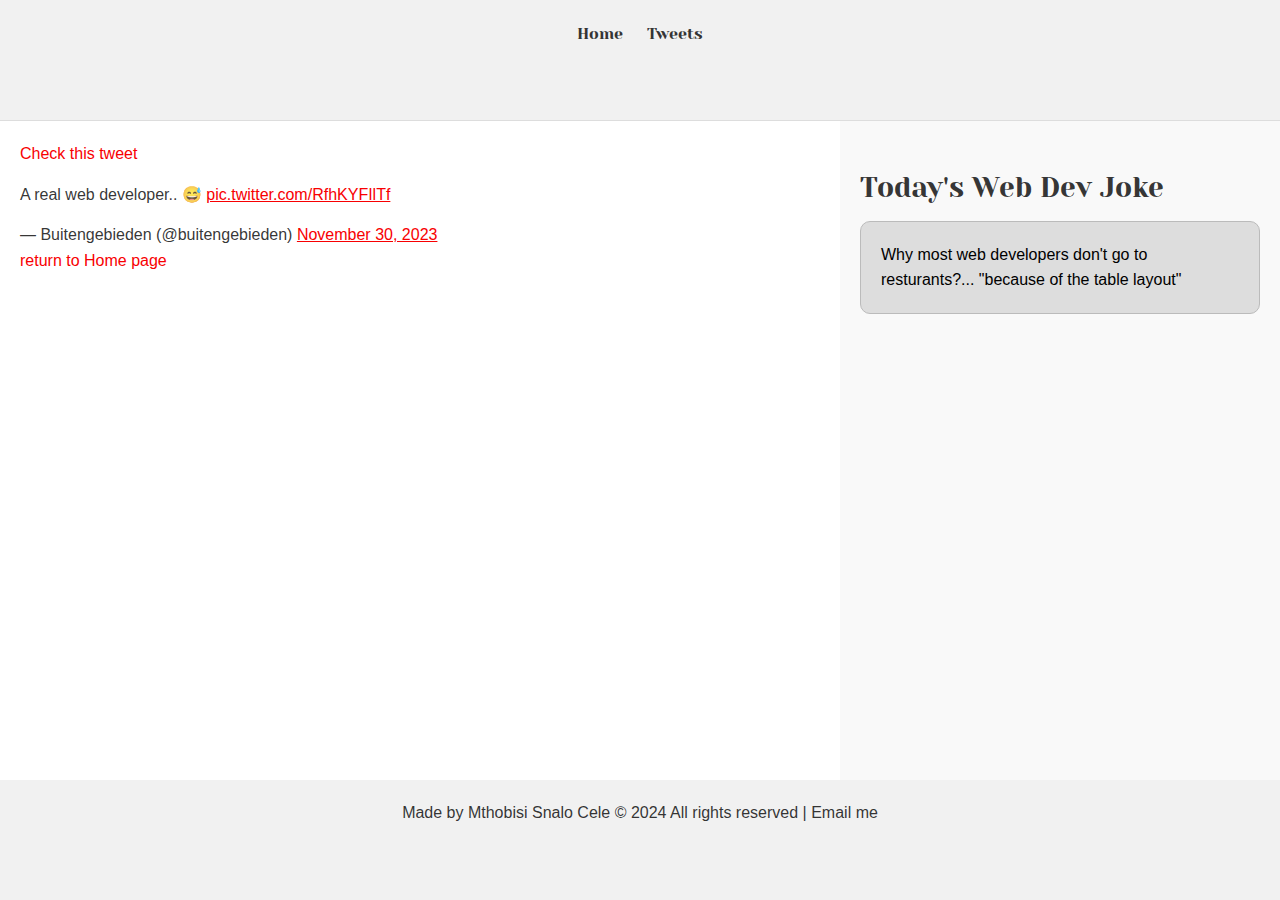
<file: css_basic/tweets.html>
<!DOCTYPE html>
<html lang="en">
<head>
    <meta charset="UTF-8">
    <meta name="viewport" content="width=device-width, initial-scale=1.0">
    <title>Porfolio</title>
</head>
<body>
    <header>
        <ul style="list-style: none;">
            <li><a href="index.html" style="text-decoration: none;">Home</a></li>
            <li><a href="tweets.html" style="text-decoration: none;">Tweets</a></li>
            <link href="base.css" rel="stylesheet">
            <link href="styles.css" rel="stylesheet">
        </ul>
    </header>
    <main>
        <article>
            <p><a href="https://x.com/buitengebieden/status/1730119376915898506" style="text-decoration: none;">Check this tweet</a></p>
            <blockquote class="twitter-tweet"><p lang="en" dir="ltr">A real web developer.. 😅 
                <a href="https://t.co/RfhKYFIlTf">pic.twitter.com/RfhKYFIlTf</a></p>&mdash; Buitengebieden (@buitengebieden) 
                <a href="https://twitter.com/buitengebieden/status/1730119376915898506?ref_src=twsrc%5Etfw">November 30, 2023</a>
            </blockquote> 
            <script async src="https://platform.twitter.com/widgets.js" charset="utf-8"></script>
            <p><a href="index.html" style="text-decoration: none;">return to Home page</a></p>
        </article>
        <aside>
            <h3>Today's Web Dev Joke</h3>
            <p>
                Why most web developers don't go to resturants?...
                <i>"because of the table layout"</i>
            </p>
        </aside>
    </main>
    <footer>
        <p>
            Made by Mthobisi Snalo Cele &copy 2024 All rights reserved | <a href="mailto:celersnalor0119@gmail.com" target="_blank" style="text-decoration: none;">Email me</a>
        </p>
    </footer>
</body>
</html>
</file>
<file: css_basic/base.css>
/* Importing webfonts */
/* (If you're learning CSS, you should disregard that) */

@import url(https://fonts.googleapis.com/css?family=Yeseva+One);
@import url(https://fonts.googleapis.com/css?family=Josefin+Sans:400,700,700italic,400italic);


/* CSS reset rules */

html, body {
	height: 100%;
	min-height: 100%;
}
html, body, div, span, applet, object, iframe,
h1, h2, h3, h4, h5, h6, p, blockquote, pre,
a, abbr, acronym, address, big, cite, code,
del, dfn, img, ins, kbd, q, s, samp,
small, strike, sub, sup, tt, var,
b, u, i, center,
dl, dt, dd,
fieldset, form, label, legend,
table, caption, tbody, tfoot, thead, tr, th, td,
article, aside, canvas, details, embed, 
figure, figcaption, footer, header, hgroup, 
menu, nav, output, ruby, section, summary,
time, mark, audio, video {
	margin: 0;
	padding: 0;
	border: 0;
	font-size: 100%;
	font: inherit;
	vertical-align: baseline;
}
/* HTML5 display-role reset for older browsers */
article, aside, details, figcaption, figure, 
footer, header, hgroup, menu, nav, section {
	display: block;
}
body {
	line-height: 1;
}
blockquote, q {
	quotes: none;
}
blockquote:before, blockquote:after,
q:before, q:after {
	content: '';
	content: none;
}
table {
	border-collapse: collapse;
	border-spacing: 0;
}


/* Fonts and colors */

body {
	font-family: 'Josefin Sans', serif;
	color: rgba(0, 0, 0, 0.8);
}
h1, h2, h3, h4, h5, h6, header {
	font-family: 'Yeseva One', sans-serif;
}
article {
}
header {
	border-bottom: 1px solid rgb(221,221,221);
	transition: border-bottom-color 1s ease;
}
header a {
	color: rgba(0, 0, 0, 0.8);
}
aside {
	background: #FAFAFA;
}
aside p {
	border: 1px solid #bbb;
	background: #ddd;
	color: black;
}
footer a {
	color: rgba(0, 0, 0, 0.8);
}
a {
	color: #F80002;
}


/* Positioning and margins */

@media (min-width: 1100px) {
	body {
		width: 1100px;
		margin: 0 auto;
	}
}

article {
	padding: 50px 15px;
}
article > *:first-child {
	margin-top: 0;
}
aside {
	padding: 50px 15px;
}
header .right {
	float: right;
	margin: 0 10px 15px;
}


/* Header */
header {
	padding: 20px 0;
	height: 80px;
}
header ul {
	list-style: none;
	margin: 0;
	padding: 0;
}
header li {
	display: inline;
	vertical-align:middle;
}
header li:first-child {
	margin: 0;
}
header li a {
	margin: 0 10px;
}
header li.logo {
	font-size: 36px;
}
header a {
	text-decoration: none;
}


/* Aside */

aside p {
	border-radius: 10px;
	padding: 20px 20px;
}


/* Footer */

footer {
	padding: 5px 15px;
	height: 80px;
}


/* Text styles and margins */

p {
	margin-bottom: 15px;
}
h1 {
	font-size: 36px;
	margin: 40px 0 20px;
}
h2 {
	font-size: 32px;
	margin: 30px 0 15px;
}
h3 {
	font-size: 28px;
	margin: 25px 0 10px;
}
h4 {
	font-size: 20px;
	font-weight: bold;
	margin: 20px 0 10px;
}
h5 {
	font-size: 18px;
	font-weight: bold;
	margin: 15px 0 10px;
}
h6 {
	font-weight: bold;
	margin: 5px 0;
}

@media (max-width: 800px) {
  body.works_on_smartphone {
  	display: block;
  }
  body.works_on_smartphone main {
  	display: block;
  }
  header .right {
  	float: none;
  }
}
</file>
<file: css_basic/styles.css>
body {
    display: flex;
    flex-direction: column;
    height: 100vh;
    margin: 0;
}

main {
    display: flex;
    flex-direction: row;
    flex: auto;
}

header, footer {
    background-color: #f1f1f1;
    padding: 20px;
    text-align: center;
}

article {
    flex: 2;
    overflow-y: auto;
    padding: 20px;
    background-color: #fff;
}

aside {
    flex: 1;
    overflow-y: auto;
    padding: 20px;
    background-color: #f9f9f9;
}

body, main {
    width: 100%;
    box-sizing: border-box;
}

body {
    font-family: Arial, sans-serif;
    line-height: 1.6;
    background-color: #eee;
}
</file>
